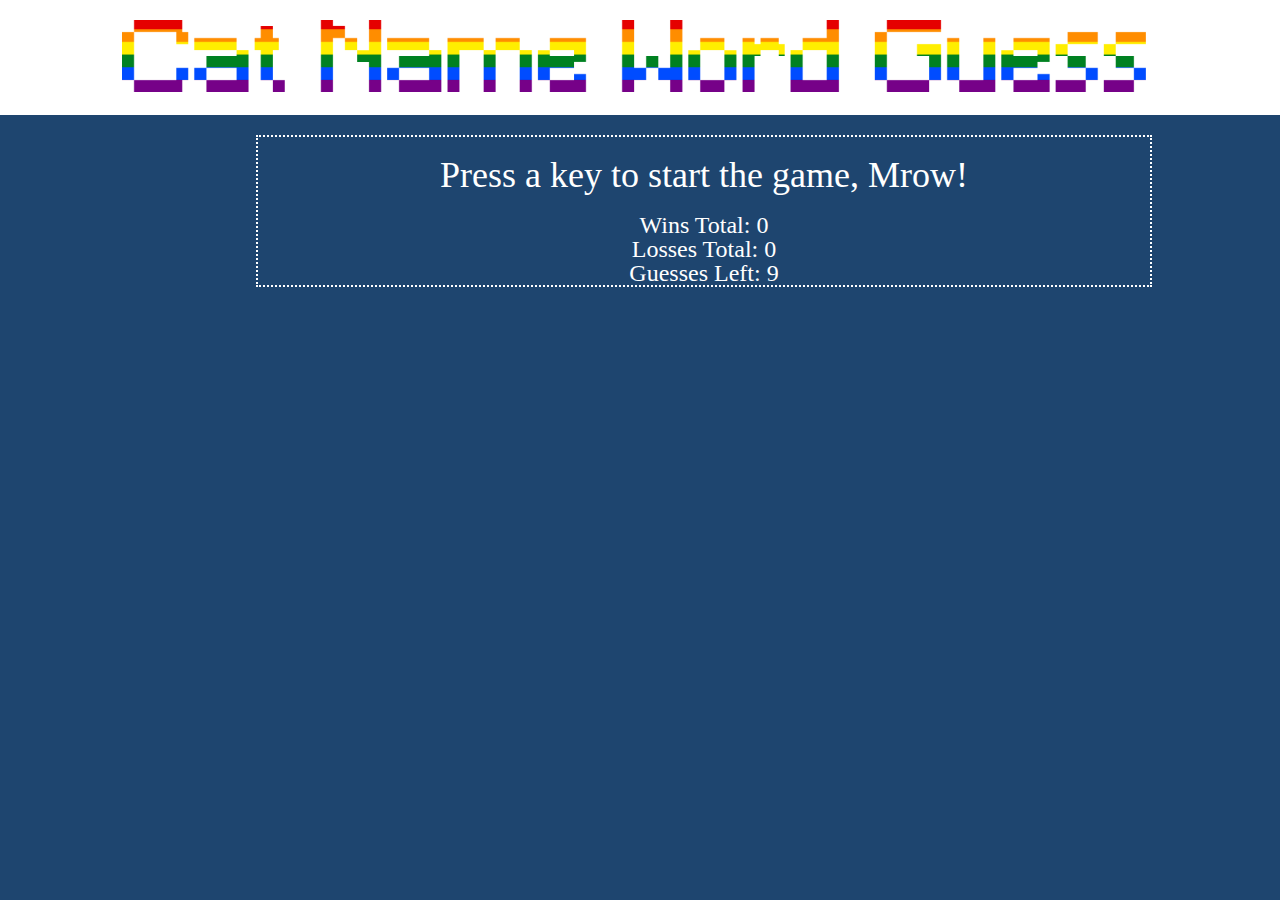
<file: index.html>
<!DOCTYPE html>

<head>
    <meta charset="utf-8">
    <meta http-equiv="X-UA-Compatible" content="IE=edge">
    <title>Page Title</title>

    <meta name="viewport" content="width=device-width, initial-scale=1">
    <link rel="stylesheet" type="text/css" media="screen" href="assets/reset.css">
    <link rel="stylesheet" type="text/css" media="screen" href="assets/style.css">
    <source src="assets/badmeow.mp3" type="audio/mp3" id="badmeow">
    <source src="assets/goodmeow.mp3" type="audio/mp3" id="goodmeow">
    <script src="assets/game.js"></script>



</head>

<body>
    <div class="container-img">
        <img src="assets/title.png" alt="pixel-fonts"></a>
    </div>
    </div>
    <div class="container-body">

        <h1 id="word">Press a key to start the game, Mrow!</h1>
        <p>Wins Total: <text id="wins">0</text></p>
        <p>Losses Total: <text id="losses">0</text></p>
        <p>Guesses Left: <text id="guessesLeft">9</text></p>
    </div>
    <div class="giphycat">
        <iframe src="https://giphy.com/embed/sIIhZliB2McAo" width="480" height="304" frameBorder="0" class="giphy-embed"
            allowFullScreen></iframe>
    </div>

</body>

</html>
</file>
<file: assets/style.css>
body {
    background-color: #1e456f;

}
h1{
    text-align: center;
    font-style: bold;
    font-size: 36px;
    padding: 20px;
}

h1,p {
    color: white;
    
    
}

.container-body {
    font-size: 24px;
    border-style: dotted;
    border-width: 2px;
    border-color: white;
    margin: 20px;
    text-align: center;
    max-width: 960px;
    margin-left: 20%;
    margin-right: 10%
    
}
.container-img {
    background-color: white;
    margin: 0 auto;
    padding: 0;
}
img {
    width: 80%;
    height: 80%;
    padding: 20px;
    margin-left: 8%;
    margin-right: 8%;
}
.giphycat {
    margin-left: 35%;
    margin-right:30%;
}
</file>
